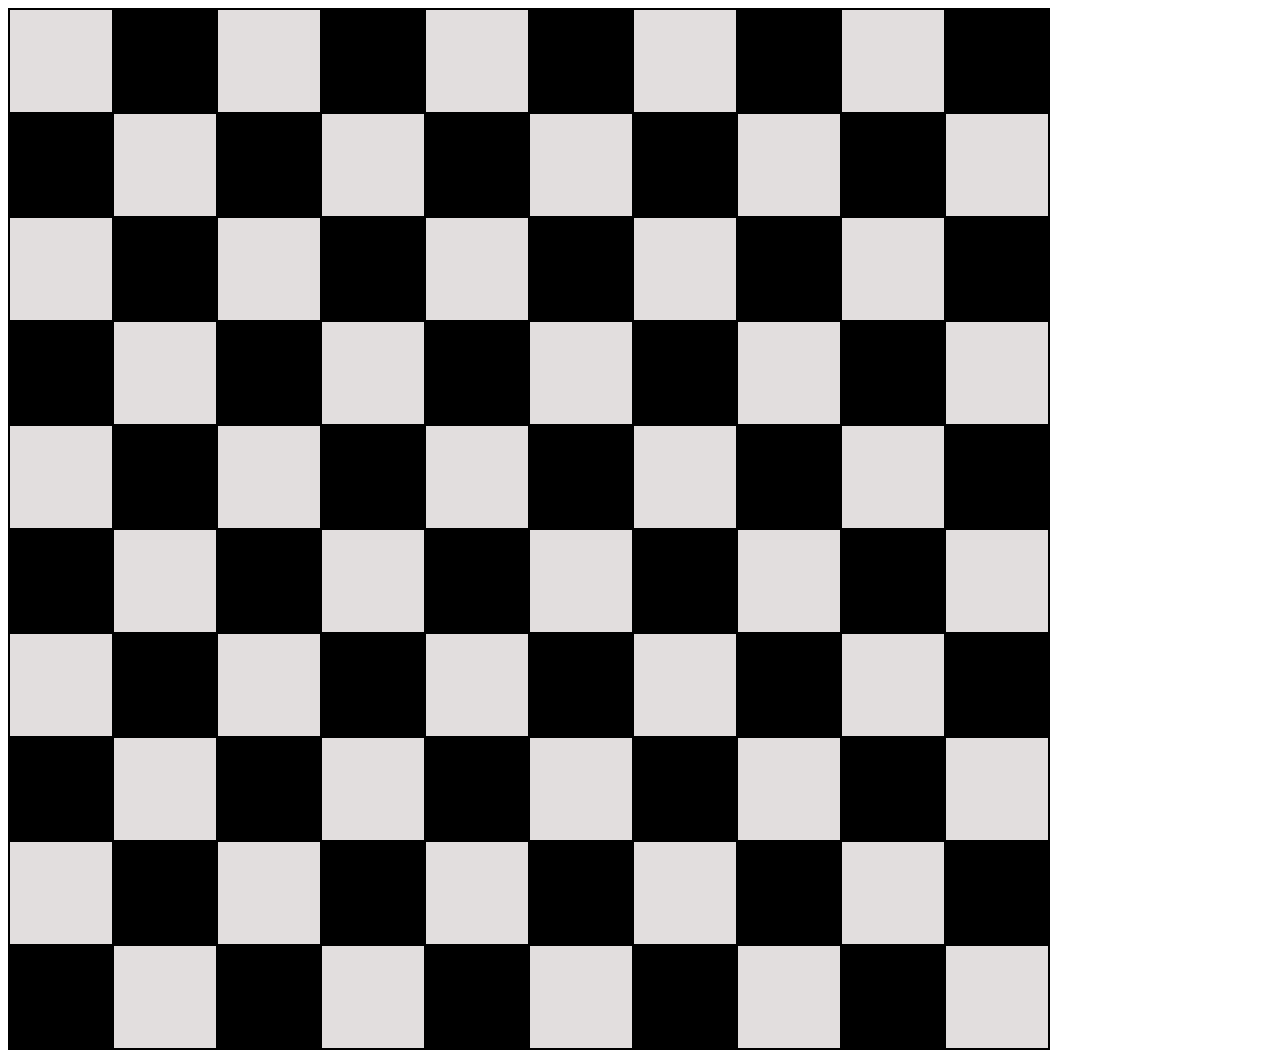
<file: checkerboard/JSB2L2.html>
<!doctype html>
<html>
<head> 
   <meta charset="utf-8">
   <title>Checkerboard</title> 
<head>
    
<body>
    <table style="background-color: #000000;">
        <tr>
            <th width="100" height="100" style="background-color: rgb(226, 222, 222)"></th>
            <th width="100" height="100" style="background-color: rgb(0, 0, 0)"></th>
            <th width="100" height="100" style="background-color: rgb(226, 222, 222)"></th>
            <th width="100" height="100" style="background-color: rgb(0, 0, 0)"></th>
            <th width="100" height="100" style="background-color: rgb(226, 222, 222)"></th>
            <th width="100" height="100" style="background-color: rgb(0, 0, 0)"></th>
            <th width="100" height="100" style="background-color: rgb(226, 222, 222)"></th>
            <th width="100" height="100" style="background-color: rgb(0, 0, 0)"></th>
            <th width="100" height="100" style="background-color: rgb(226, 222, 222)"></th>
            <th width="100" height="100" style="background-color: rgb(0, 0, 0)"></th>
        </tr>
        <tr>
            <th width="100" height="100" style="background-color: rgb(0, 0, 0)"></th>
            <th width="100" height="100" style="background-color: rgb(226, 222, 222)"></th>
            <th width="100" height="100" style="background-color: rgb(0, 0, 0)"></th>
            <th width="100" height="100" style="background-color: rgb(226, 222, 222)"></th>
            <th width="100" height="100" style="background-color: rgb(0, 0, 0)"></th>
            <th width="100" height="100" style="background-color: rgb(226, 222, 222)"></th>
            <th width="100" height="100" style="background-color: rgb(0, 0, 0)"></th>
            <th width="100" height="100" style="background-color: rgb(226, 222, 222)"></th>
            <th width="100" height="100" style="background-color: rgb(0, 0, 0)"></th>
            <th width="100" height="100" style="background-color: rgb(226, 222, 222)"></th>
        </tr>
        <tr>
            <th width="100" height="100" style="background-color: rgb(226, 222, 222)"></th>
            <th width="100" height="100" style="background-color: rgb(0, 0, 0)"></th>
            <th width="100" height="100" style="background-color: rgb(226, 222, 222)"></th>
            <th width="100" height="100" style="background-color: rgb(0, 0, 0)"></th>
            <th width="100" height="100" style="background-color: rgb(226, 222, 222)"></th>
            <th width="100" height="100" style="background-color: rgb(0, 0, 0)"></th>
            <th width="100" height="100" style="background-color: rgb(226, 222, 222)"></th>
            <th width="100" height="100" style="background-color: rgb(0, 0, 0)"></th>
            <th width="100" height="100" style="background-color: rgb(226, 222, 222)"></th>
            <th width="100" height="100" style="background-color: rgb(0, 0, 0)"></th>
        </tr>
        <tr>
            <th width="100" height="100" style="background-color: rgb(0, 0, 0)"></th>
            <th width="100" height="100" style="background-color: rgb(226, 222, 222)"></th>
            <th width="100" height="100" style="background-color: rgb(0, 0, 0)"></th>
            <th width="100" height="100" style="background-color: rgb(226, 222, 222)"></th>
            <th width="100" height="100" style="background-color: rgb(0, 0, 0)"></th>
            <th width="100" height="100" style="background-color: rgb(226, 222, 222)"></th>
            <th width="100" height="100" style="background-color: rgb(0, 0, 0)"></th>
            <th width="100" height="100" style="background-color: rgb(226, 222, 222)"></th>
            <th width="100" height="100" style="background-color: rgb(0, 0, 0)"></th>
            <th width="100" height="100" style="background-color: rgb(226, 222, 222)"></th>
        </tr>
        <tr>
            <th width="100" height="100" style="background-color: rgb(226, 222, 222)"></th>
            <th width="100" height="100" style="background-color: rgb(0, 0, 0)"></th>
            <th width="100" height="100" style="background-color: rgb(226, 222, 222)"></th>
            <th width="100" height="100" style="background-color: rgb(0, 0, 0)"></th>
            <th width="100" height="100" style="background-color: rgb(226, 222, 222)"></th>
            <th width="100" height="100" style="background-color: rgb(0, 0, 0)"></th>
            <th width="100" height="100" style="background-color: rgb(226, 222, 222)"></th>
            <th width="100" height="100" style="background-color: rgb(0, 0, 0)"></th>
            <th width="100" height="100" style="background-color: rgb(226, 222, 222)"></th>
            <th width="100" height="100" style="background-color: rgb(0, 0, 0)"></th>
        </tr>
        <tr>
            <th width="100" height="100" style="background-color: rgb(0, 0, 0)"></th>
            <th width="100" height="100" style="background-color: rgb(226, 222, 222)"></th>
            <th width="100" height="100" style="background-color: rgb(0, 0, 0)"></th>
            <th width="100" height="100" style="background-color: rgb(226, 222, 222)"></th>
            <th width="100" height="100" style="background-color: rgb(0, 0, 0)"></th>
            <th width="100" height="100" style="background-color: rgb(226, 222, 222)"></th>
            <th width="100" height="100" style="background-color: rgb(0, 0, 0)"></th>
            <th width="100" height="100" style="background-color: rgb(226, 222, 222)"></th>
            <th width="100" height="100" style="background-color: rgb(0, 0, 0)"></th>
            <th width="100" height="100" style="background-color: rgb(226, 222, 222)"></th>
        </tr>
        <tr>
            <th width="100" height="100" style="background-color: rgb(226, 222, 222)"></th>
            <th width="100" height="100" style="background-color: rgb(0, 0, 0)"></th>
            <th width="100" height="100" style="background-color: rgb(226, 222, 222)"></th>
            <th width="100" height="100" style="background-color: rgb(0, 0, 0)"></th>
            <th width="100" height="100" style="background-color: rgb(226, 222, 222)"></th>
            <th width="100" height="100" style="background-color: rgb(0, 0, 0)"></th>
            <th width="100" height="100" style="background-color: rgb(226, 222, 222)"></th>
            <th width="100" height="100" style="background-color: rgb(0, 0, 0)"></th>
            <th width="100" height="100" style="background-color: rgb(226, 222, 222)"></th>
            <th width="100" height="100" style="background-color: rgb(0, 0, 0)"></th>
        </tr>
        <tr>
            <th width="100" height="100" style="background-color: rgb(0, 0, 0)"></th>
            <th width="100" height="100" style="background-color: rgb(226, 222, 222)"></th>
            <th width="100" height="100" style="background-color: rgb(0, 0, 0)"></th>
            <th width="100" height="100" style="background-color: rgb(226, 222, 222)"></th>
            <th width="100" height="100" style="background-color: rgb(0, 0, 0)"></th>
            <th width="100" height="100" style="background-color: rgb(226, 222, 222)"></th>
            <th width="100" height="100" style="background-color: rgb(0, 0, 0)"></th>
            <th width="100" height="100" style="background-color: rgb(226, 222, 222)"></th>
            <th width="100" height="100" style="background-color: rgb(0, 0, 0)"></th>
            <th width="100" height="100" style="background-color: rgb(226, 222, 222)"></th>
        </tr>
        <tr>
            <th width="100" height="100" style="background-color: rgb(226, 222, 222)"></th>
            <th width="100" height="100" style="background-color: rgb(0, 0, 0)"></th>
            <th width="100" height="100" style="background-color: rgb(226, 222, 222)"></th>
            <th width="100" height="100" style="background-color: rgb(0, 0, 0)"></th>
            <th width="100" height="100" style="background-color: rgb(226, 222, 222)"></th>
            <th width="100" height="100" style="background-color: rgb(0, 0, 0)"></th>
            <th width="100" height="100" style="background-color: rgb(226, 222, 222)"></th>
            <th width="100" height="100" style="background-color: rgb(0, 0, 0)"></th>
            <th width="100" height="100" style="background-color: rgb(226, 222, 222)"></th>
            <th width="100" height="100" style="background-color: rgb(0, 0, 0)"></th>
        </tr>
        <tr>
            <th width="100" height="100" style="background-color: rgb(0, 0, 0)"></th>
            <th width="100" height="100" style="background-color: rgb(226, 222, 222)"></th>
            <th width="100" height="100" style="background-color: rgb(0, 0, 0)"></th>
            <th width="100" height="100" style="background-color: rgb(226, 222, 222)"></th>
            <th width="100" height="100" style="background-color: rgb(0, 0, 0)"></th>
            <th width="100" height="100" style="background-color: rgb(226, 222, 222)"></th>
            <th width="100" height="100" style="background-color: rgb(0, 0, 0)"></th>
            <th width="100" height="100" style="background-color: rgb(226, 222, 222)"></th>
            <th width="100" height="100" style="background-color: rgb(0, 0, 0)"></th>
            <th width="100" height="100" style="background-color: rgb(226, 222, 222)"></th>
        </tr>
    

    
    
    
    
    
    
    
    
    
    
    
    
    
    
    
    
    
    
    
    
    
    
    
    
    
    
    
    
    
    
    
    
    
    
    
    
    
    
    
    
    
    
    
    
    
    
    
    
    
    
    
    
    
    
    
    
    
    
    
    
    
    
    
    
    
    
    
    
    
    
    
    
    
    
    
    
    
    
    
    
    
    
    
    
    
    
    
    
    
    
    
    
    
    
    
    
    
    
    
    
    
    
    
    
    
    
    
    
    
    
    
    
    
    </table>
    

<body>
<html>
</file>
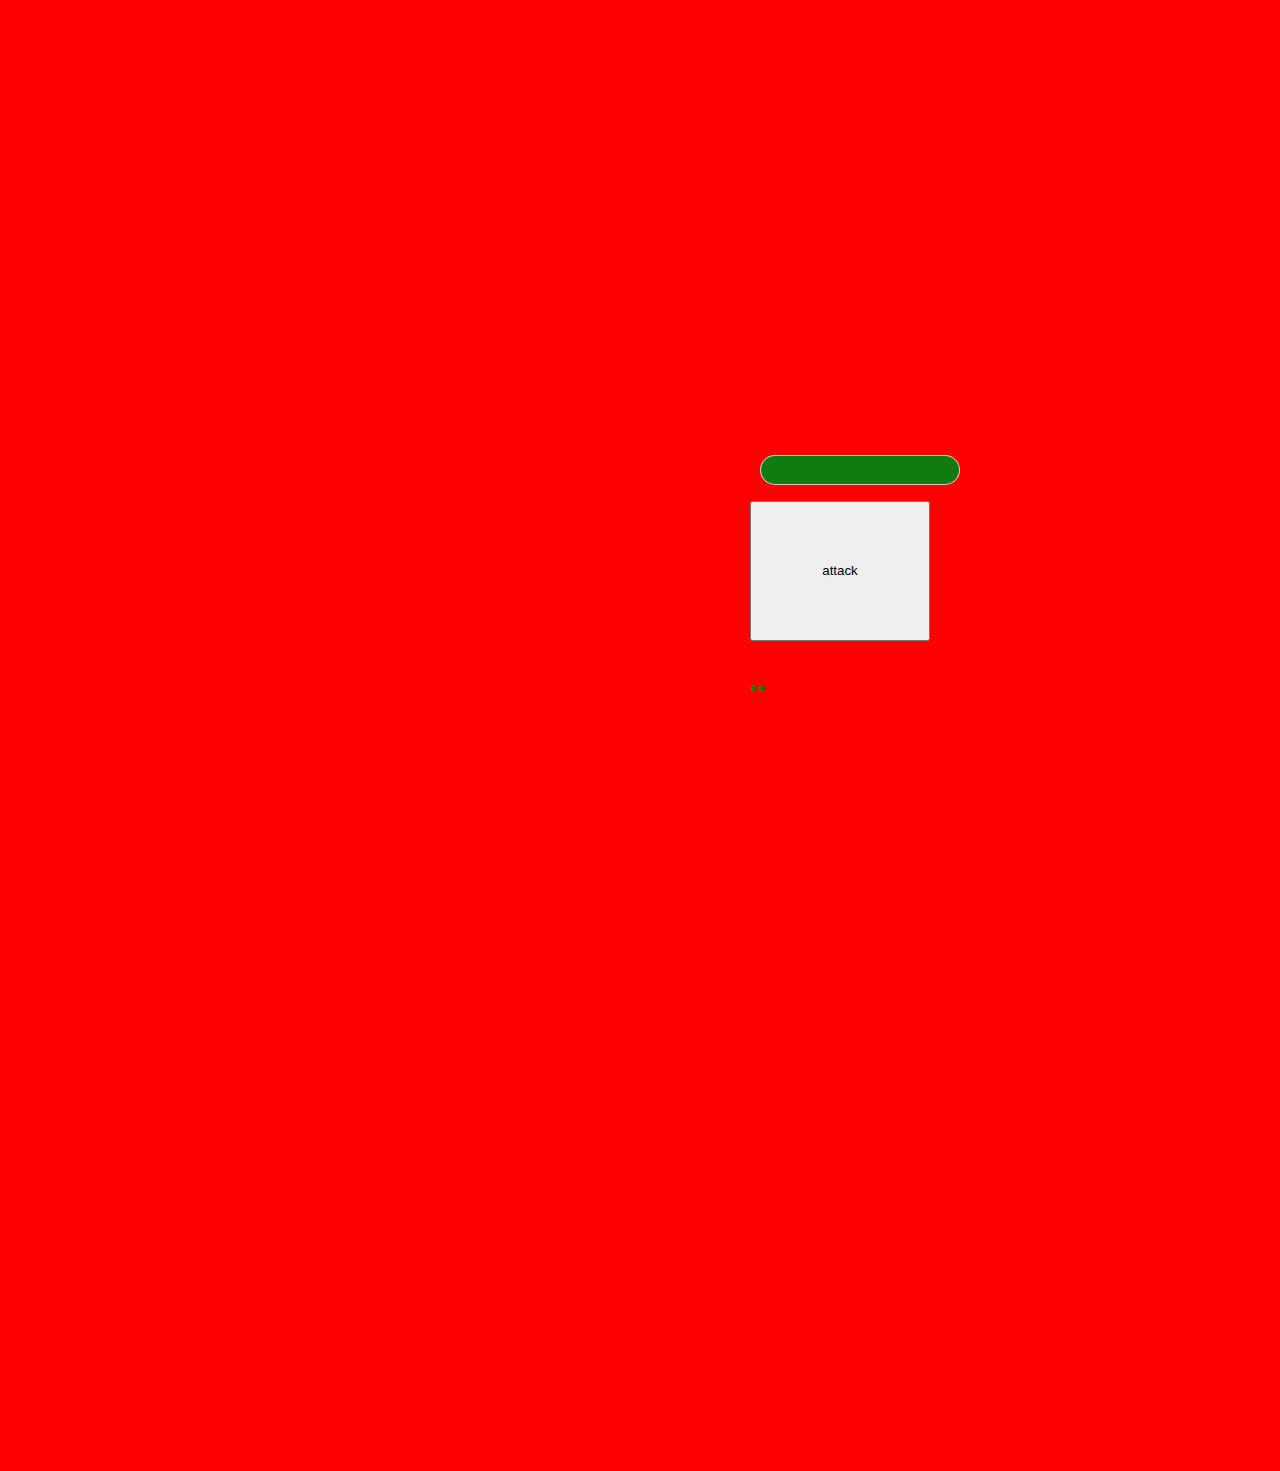
<file: Healthbar/healthbar.html>
<!DOCTYPE html>
<html lang="en">
<head>
    <meta charset="UTF-8">
    <meta name="viewport" content="width=device-width, initial-scale=1.0">
    <title>Document</title>
    <link rel="stylesheet" href="healthbar1.css">
</head>
<body>
    <div class="block">
        <meter id="health" min="0" max="100" value="100">
        </meter>
        <input id="button" type="button" value="attack"></input>
        <h1 id="HP">..</h1>
        <script>
            let mijnButton = document.getElementById('button');
            let meter = document.getElementById('health');
            let health = meter.value;
            mijnButton.addEventListener('click', () => {
                console.log(health)
                health = health - 10;
                meter.value = health;
                if (health == 0) {
                document.getElementById("HP").innerHTML = "Game Over"
                } 
            });    
        </script>
    </div>
</body>
</html>
</file>
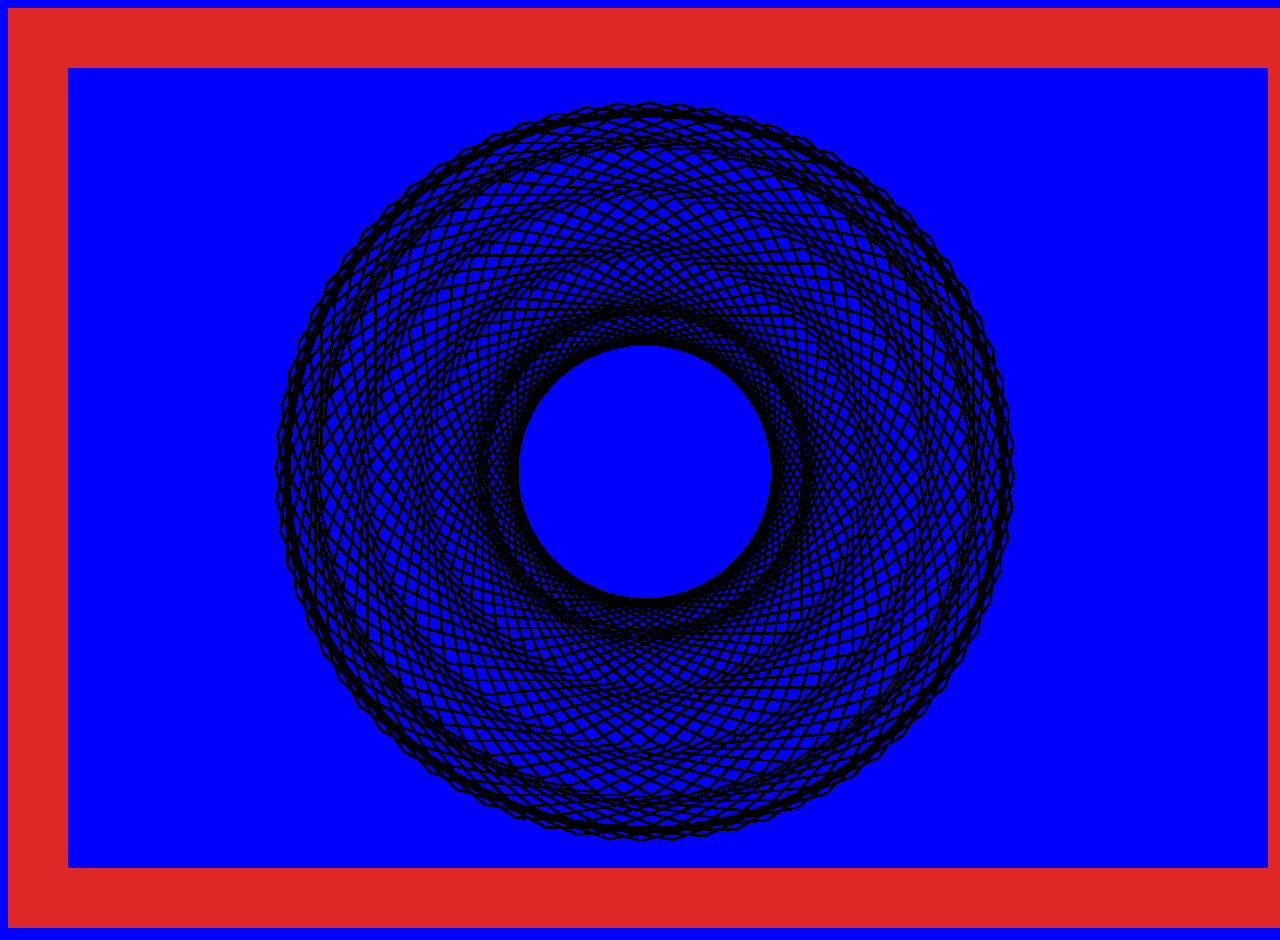
<file: turtle/Demo.html>
<!DOCTYPE html>
<html>
<head>

</head>
<body style="background-color: blue;">
  <canvas style="border: 60px solid rgb(223, 39, 39)" id="mycanvas" height ="800" width = "1200">
  
</body>
<script src="turtle.js"></script>
<script>
  var p = new Turtle(document.getElementById("mycanvas"));
  p.moveto(900, 425);
  p.penDown = true;

function Square(size){
  for(var i = 0; i < 700; i++){
    p.forward(size);
    p.right(30);
  }
}

for(var i = 0; i < 900; i++){
  Square(130);
  p.forward(10);
  p.left(40);
  p.right(5);
}

	

</script>
</html>
</file>
<file: Healthbar/healthbar1.css>
body {
    background-color: rgb(32, 161, 204);
    padding: 720px;
    padding-top: 410px;
    display: block;
    margin: 30px;
    background:red;
    border: green;
    color: green;    
}

#button {
    height: 140px;
    width: 180px;
}

#health {
    width: 200px;
    height: 60px;
    margin-left: 10px;
}
</file>
